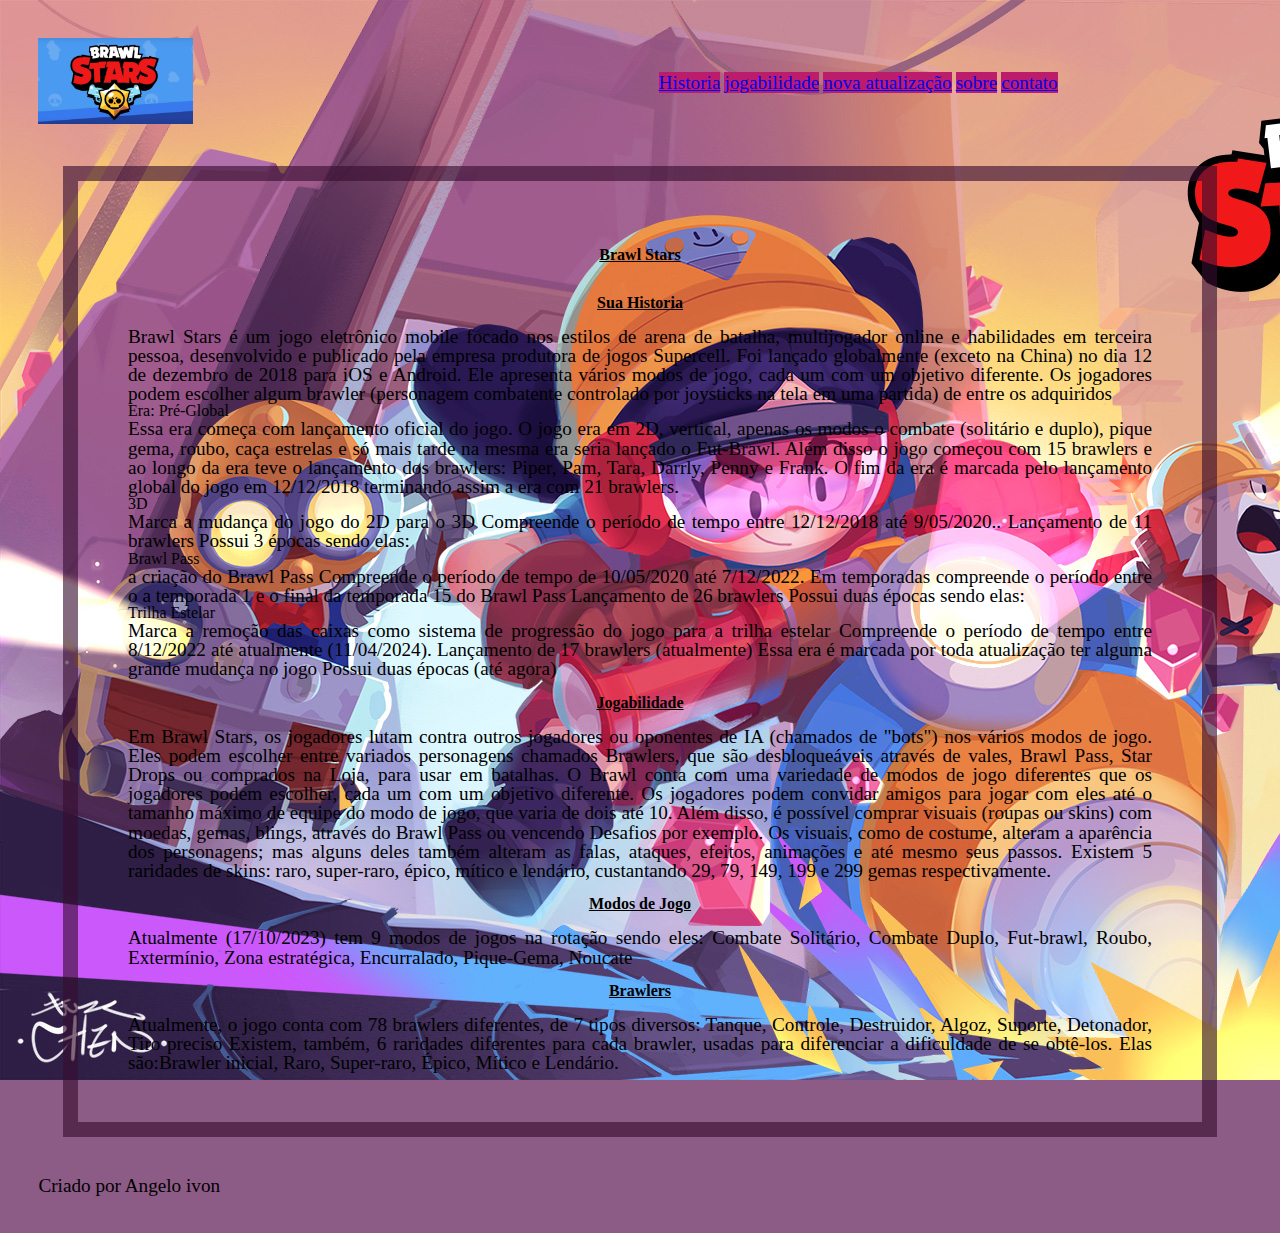
<file: index.html>
<!DOCTYPE html>
<html lang="en">
<head>
    <meta charset="UTF-8">
    <meta http-equiv="X-UA-Compatible" content="IE=edge">
    <meta name="viewport" content="width=device-width, initial-scale=1.0">
    <title>ATUALIZAÇÃO BRAWL STARS</title>
    <link rel="stylesheet" href="css/reset.css">
    <link rel="stylesheet" href="css/estiloso.css">

</head>
<body>
  <header class="cabecalho">
      <div class=logo>

      <img src="img/brawl-stars-logo-1024x567.jpg" alt="brawl stars">
        
      </div>

      <nav id="menu">
        <ul>
          
          <li><a href="#">Historia</a></li>
          <li><a href="#">jogabilidade</a></li>
          <li><a href="#">nova atualização</a></li>
          <li><a href="#">sobre</a></li>
          <li><a href="#">contato</a></li>
        
        </ul>
        
        
        </nav>  
  </header>
    <main>
      <h1 class="titulos">Brawl Stars</h1>
      <section>
       <h2> Sua Historia </h2>
         <p>Brawl Stars é um jogo eletrônico mobile focado nos estilos de arena de batalha, multijogador online e habilidades em terceira pessoa, desenvolvido e publicado pela empresa produtora de jogos Supercell. Foi lançado globalmente (exceto na China) no dia 12 de dezembro de 2018 para iOS e Android. Ele apresenta vários modos de jogo, cada um com um objetivo diferente. Os jogadores podem escolher algum brawler (personagem combatente controlado por joysticks na tela em uma partida) de entre os adquiridos</p>
        
          Era: Pré-Global
          <p>Essa era começa com lançamento oficial do jogo. O jogo era em 2D, vertical, apenas os modos o combate (solitário e duplo), pique gema, roubo, caça estrelas e só mais tarde na mesma era seria lançado o Fut-Brawl. Além disso o jogo começou com 15 brawlers e ao longo da era teve o lançamento dos brawlers: Piper, Pam, Tara, Darrly, Penny e Frank. O fim da era é marcada pelo lançamento global do jogo em 12/12/2018 terminando assim a era com 21 brawlers.</p>
         
            3D
            <p>Marca a mudança do jogo do 2D para o 3D
            Compreende o período de tempo entre 12/12/2018 até 9/05/2020..
            Lançamento de 11 brawlers
            Possui 3 épocas sendo elas:</p>
            
            Brawl Pass
              <p> a criação do Brawl Pass
              Compreende o período de tempo de 10/05/2020 até 7/12/2022. Em temporadas compreende o período entre o a temporada 1 e o final da temporada 15 do Brawl Pass
              Lançamento de 26 brawlers
              Possui duas épocas sendo elas:</p>
              
              Trilha Estelar
              <P>Marca a remoção das caixas como sistema de progressão do jogo para a trilha estelar
                Compreende o período de tempo entre 8/12/2022 até atualmente (11/04/2024).
                Lançamento de 17 brawlers (atualmente)
                Essa era é marcada por toda atualização ter alguma grande mudança no jogo
                Possui duas épocas (até agora)
              </p>
      </section>
      <section>
        <h3>Jogabilidade</h3>
        <p>
         Em Brawl Stars, os jogadores lutam contra outros jogadores ou oponentes de IA (chamados de "bots") nos vários modos de jogo. Eles podem escolher entre variados personagens chamados Brawlers, que são desbloqueáveis através de vales, Brawl Pass, Star Drops ou comprados na Loja, para usar em batalhas.
          
          O Brawl conta com uma variedade de modos de jogo diferentes que os jogadores podem escolher, cada um com um objetivo diferente. Os jogadores podem convidar amigos para jogar com eles até o tamanho máximo de equipe do modo de jogo, que varia de dois até 10.
          
          Além disso, é possível comprar visuais (roupas ou skins) com moedas, gemas, blings, através do Brawl Pass ou vencendo Desafios por exemplo. Os visuais, como de costume, alteram a aparência dos personagens; mas alguns deles também alteram as falas, ataques, efeitos, animações e até mesmo seus passos. Existem 5 raridades de skins: raro, super-raro, épico, mítico e lendário, custantando 29, 79, 149, 199 e 299 gemas respectivamente.
        </p>
        <h4>Modos de Jogo</h4>
         <p> Atualmente (17/10/2023) tem 9 modos de jogos na rotação sendo eles: Combate Solitário, Combate Duplo, Fut-brawl, Roubo, Extermínio, Zona estratégica, Encurralado, Pique-Gema, Noucate
       </p>
          
        <h5>Brawlers</h5>
        <p>Atualmente, o jogo conta com 78 brawlers diferentes, de 7 tipos diversos: Tanque, Controle, Destruidor, Algoz, Suporte, Detonador, Tiro preciso
          Existem, também, 6 raridades diferentes para cada brawler, usadas para diferenciar a dificuldade de se obtê-los. Elas são:Brawler inicial, Raro, Super-raro, Épico, Mítico e Lendário.
        </p>
      </section>
    </main>
    <footer class="rodape">
      <p>
        Criado por Angelo ivon
      </p>
    </footer>
</body>
</html>
</file>
<file: css/estiloso.css>
body{
   background-color: hwb(308 1% 69% / 0.651);
    background-image: url('../img/wallpaper-brawl-stars-1920-1080-brawlers.jpg'); 
    background-repeat: no-repeat;
}

header{
    padding: 3%;
    display: flex;
    justify-content: space-between;
    align-items: center;
}

#menu ul li a {
  padding: 0px;
  margin:0px;
  background-color: rgb(187, 29, 108);
  list-style:none;
}

#menu ul li {
   display: inline;
   font-size: 1.2em;
}

#meny ul li a{
   padding: 2px 10px;
   display: inline-block;
   text-decoration: none;
   white-space: nowrap;
   color: #f0f8ff;
}


.logo{

}

nav{
 width: 80%;
}

 main{
    width: 80%;
    margin-left: auto;
    margin-right: auto;
  border: 15px solid hwb(309 5% 79% / 0.616);
  padding: 50px;
 }

 section{
    
 }

 footer{
    padding: 3%;
 }

 .cabecalho{
    padding: 3%;
    display: flex;
    justify-content: space-between;
    align-items: center;
 }

 .rodape{
    padding: 3%;
 }

h1,h2,h3,h4,h5,h6{
   line-height: 3;
   font-weight: bold;
   text-decoration: underline;
   text-align: center;
}
p{
   line-height: 1,5;
   font-size: 1.2em;
   text-align: justify;
}

.logo img{
   max-width: 25%;
   height: auto;
}
figure{
 text-align: center;
 display: inline-block;
}

.caixa-imagem{
   text-align: center;
   margin-top: 1%;
}

.titulos{
   line-height: 3;
   text-align: center;
   font-weight: bold;
}

figure img{
   display: block;
   margin-top: 0 auto;
   box-shadow: 0px 4px 8px rgba(241, 4, 0 ,7);
}

figure figcaption{
   margin: 1.0em;
   text-align: center;
   color: black;
}
</file>
